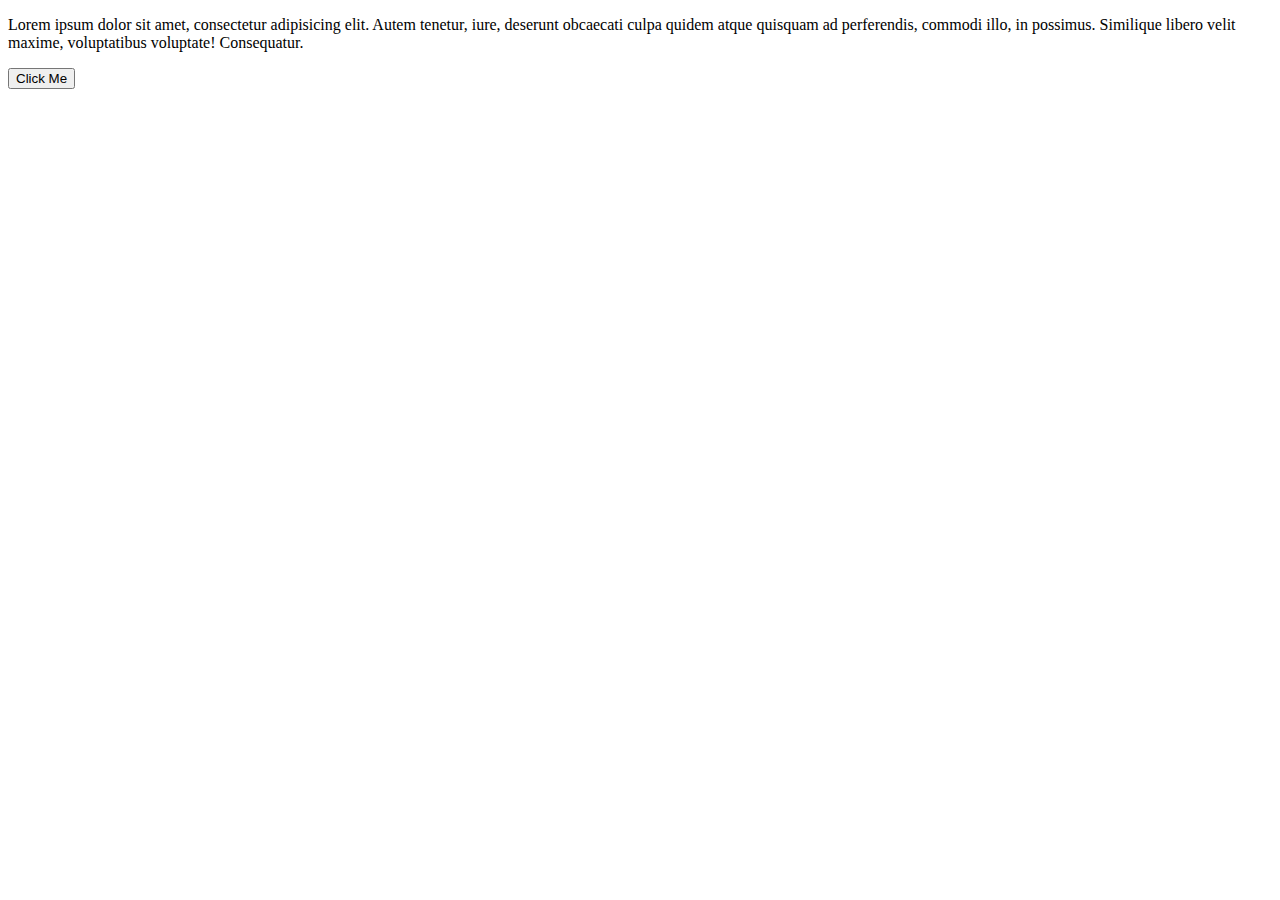
<file: day01/index.html>
<!DOCTYPE html>
<html lang="en">
<head>
  <meta charset="UTF-8">
  <meta name="viewport" content="width=device-width, initial-scale=1.0">
  <meta http-equiv="X-UA-Compatible" content="ie=edge">
  <title>Day01</title>
</head>
<body>



  <p>Lorem ipsum dolor sit amet, consectetur adipisicing elit. Autem tenetur, iure, deserunt obcaecati culpa quidem atque quisquam ad perferendis, commodi illo, in possimus. Similique libero velit maxime, voluptatibus voluptate! Consequatur.</p>

  <button onclick="alert('You created a popup window!')">Click Me</button>


  <!-- <script>
    confirm('Yes or No');
  </script> -->

  <script src="js/script.js"></script>
</body>
</html>
</file>
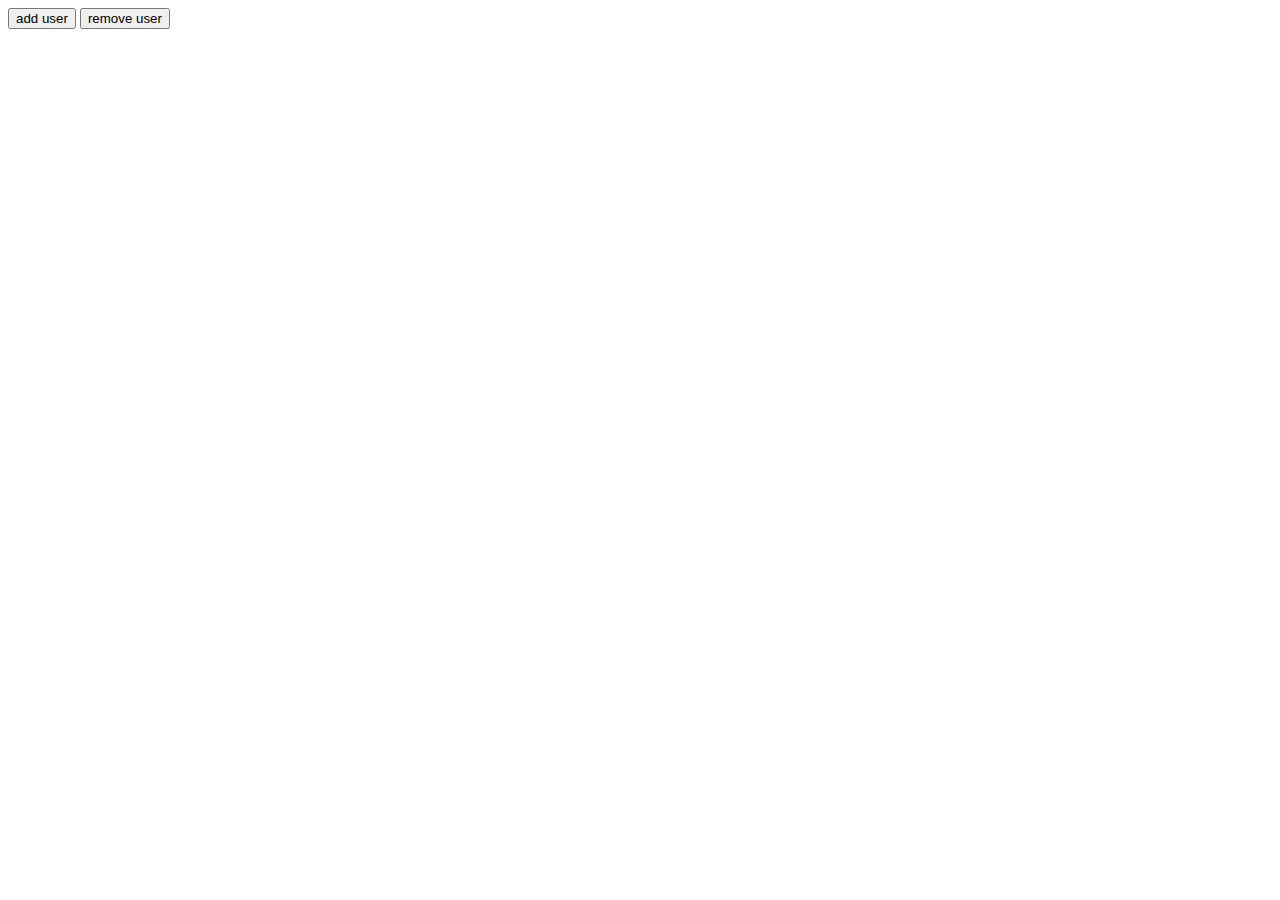
<file: day03/index.html>
<!DOCTYPE html>
<html lang="en">
<head>
  <meta charset="UTF-8">
  <meta name="viewport" content="width=device-width, initial-scale=1.0">
  <meta http-equiv="X-UA-Compatible" content="ie=edge">
  <title>Document</title>
</head>
<body>

<button onclick="getUser()">add user</button>

<button onclick= "removeUser()">remove user</button>

  <script src="js/script.js"></script>
</body>
</html>
</file>
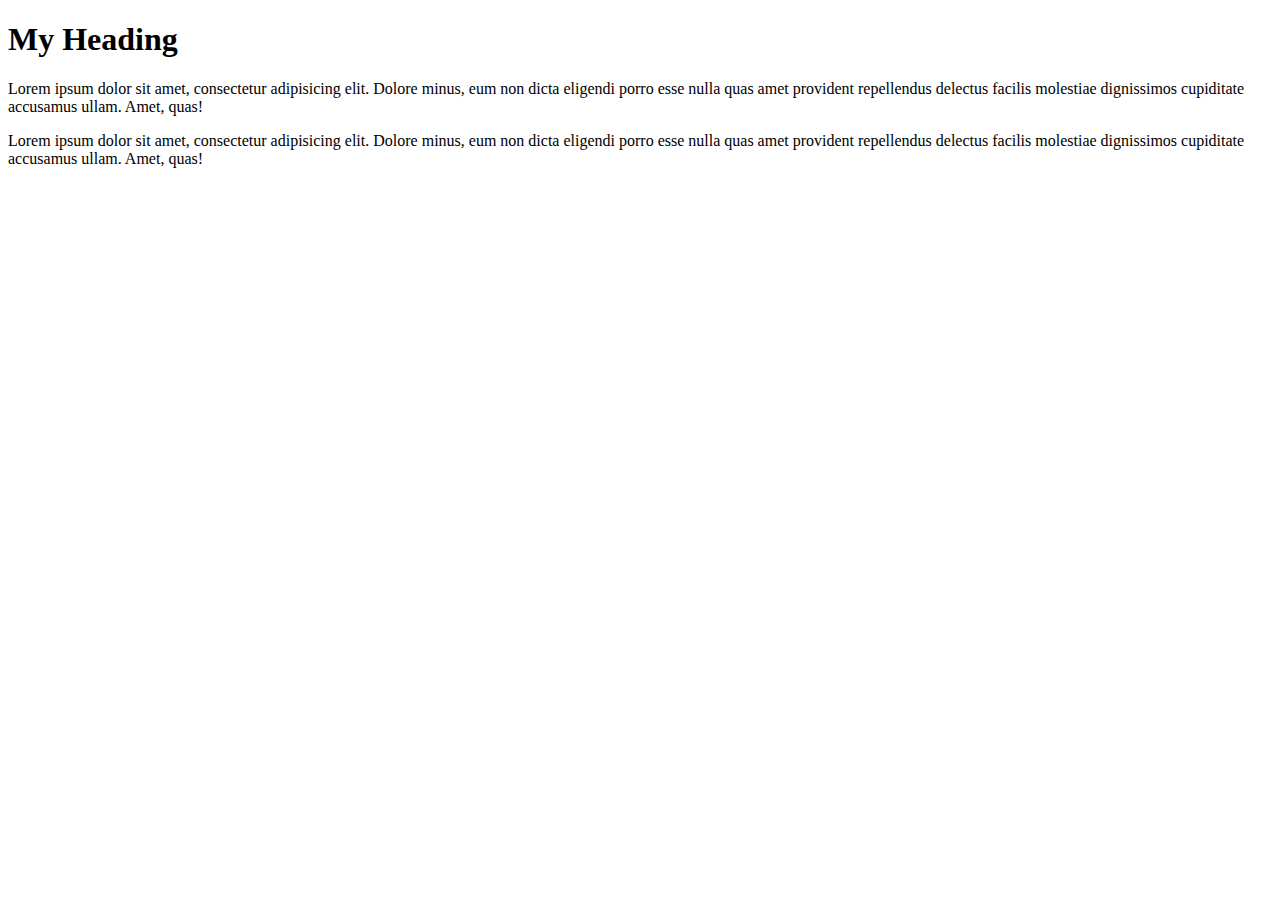
<file: day06/index.html>
<!DOCTYPE html>
<html lang="en">
<head>
  <meta charset="UTF-8">
  <meta name="viewport" content="width=device-width, initial-scale=1.0">
  <meta http-equiv="X-UA-Compatible" content="ie=edge">
  <title>day06</title>
  <link rel="stylesheet" href="css/style.css">
</head>
<body>
  <h1 id="hdr1">My Heading</h1>

  <p>Lorem ipsum dolor sit amet, consectetur adipisicing elit. Dolore minus, eum non dicta eligendi porro esse nulla quas amet provident repellendus delectus facilis molestiae dignissimos cupiditate accusamus ullam. Amet, quas!</p>

  <p>Lorem ipsum dolor sit amet, consectetur adipisicing elit. Dolore minus, eum non dicta eligendi porro esse nulla quas amet provident repellendus delectus facilis molestiae dignissimos cupiditate accusamus ullam. Amet, quas!</p>

  <form action=""></form>


  <!-- <button onclick="alertRand()">click</button>

  <button onclick="getName()">CLICK</button> -->

  <script src="js/script.js"></script>
</body>
</html>
</file>
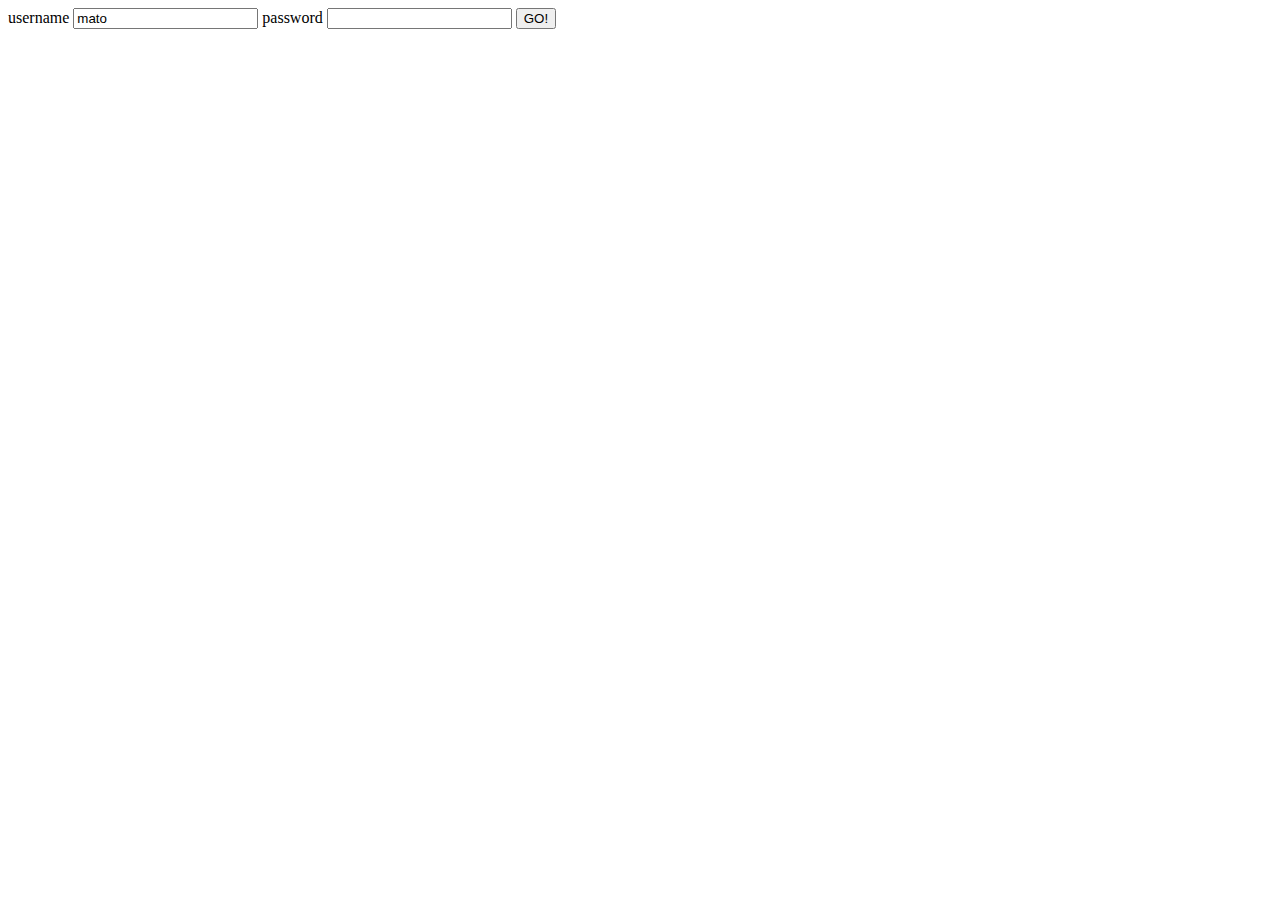
<file: day07/index.html>
<!DOCTYPE html>
<html lang="en">
<head>
  <meta charset="UTF-8">
  <meta name="viewport" content="width=device-width, initial-scale=1.0">
  <meta http-equiv="X-UA-Compatible" content="ie=edge">
  <title>day07</title>
  <link rel="stylesheet" href="css/style.css">
<style>
  button {
    transition: all .5s;
  }
  </style>
</head>
<body>
  <!--<ul>
    <li>one</li>
    <li>two</li>
    <li>three</li>
  </ul>


  <button>click here</button>

  <div id="set">

  </div>
  <div id="get">
  <p>
    Here is a line to show getting text.
  </p>
  </div>

  <div >

  </div> -->

  <form>

    <label for="un">
      username
      <input id="un" type="text" value="mato">
    </label>

    <label for="pw">
      password
    <input id="pw" type="password" value ="">

  </label>
    <input type="submit" value="GO!">
  </form>

  <script src="js/script.js"></script>
</body>
</html>
</file>
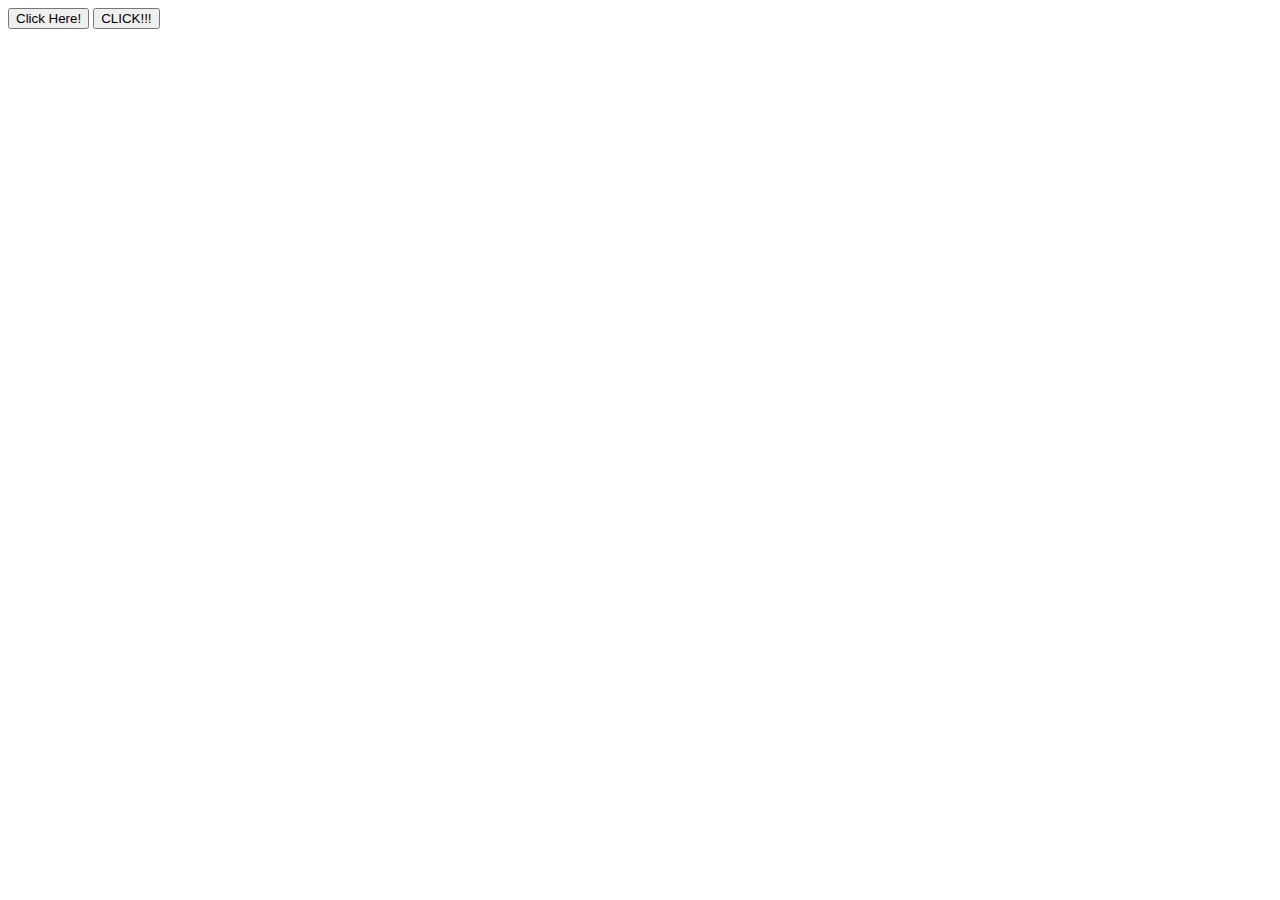
<file: day05/assignment.html>
<!DOCTYPE html>
<html lang="en">
<head>
  <meta charset="UTF-8">
  <meta name="viewport" content="width=device-width, initial-scale=1.0">
  <meta http-equiv="X-UA-Compatible" content="ie=edge">
  <title>Assignment</title>
</head>
<body>

  <button onclick="fNameLName()">Click Here!</button>

  <button onclick="getUsername()">CLICK!!!</button>
  <script src="js/assignment.js"></script>
</body>
</html>
</file>
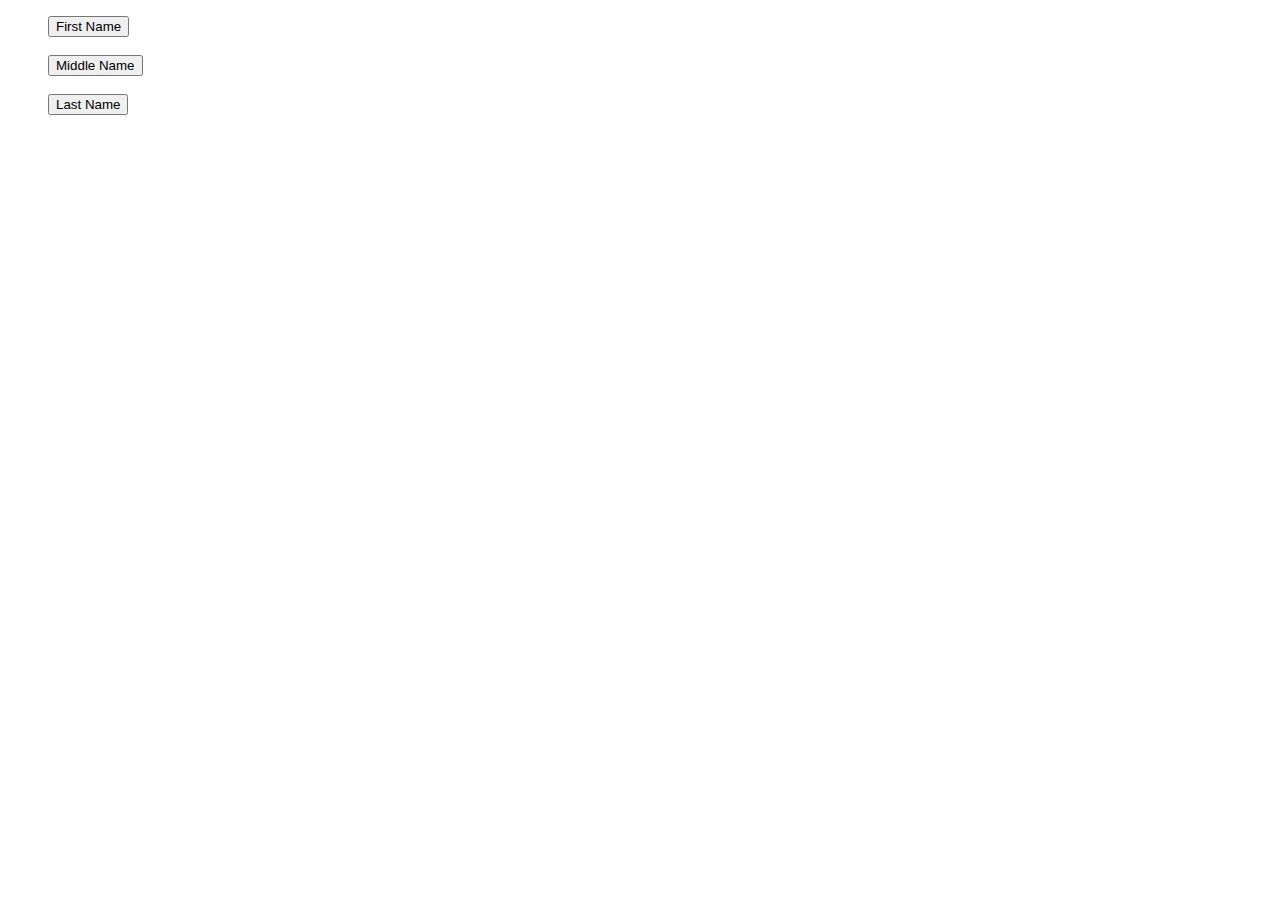
<file: day06/assignment.html>
<!DOCTYPE html>
<html lang="en">
<head>
  <meta charset="UTF-8">
  <meta name="viewport" content="width=device-width, initial-scale=1.0">
  <meta http-equiv="X-UA-Compatible" content="ie=edge">
  <title>Assignment Day06</title>
    <link rel="stylesheet" href="css/assignment.css">
</head>
<body>
  <ul>
    <li><Button id="firstBtn">First Name</Button></li><br>
    <li><Button>Middle Name</Button></li><br>
    <li><Button>Last Name</Button></li>
  </ul>
  <script src="js/assignment.js"></script>
</body>
</html>
</file>
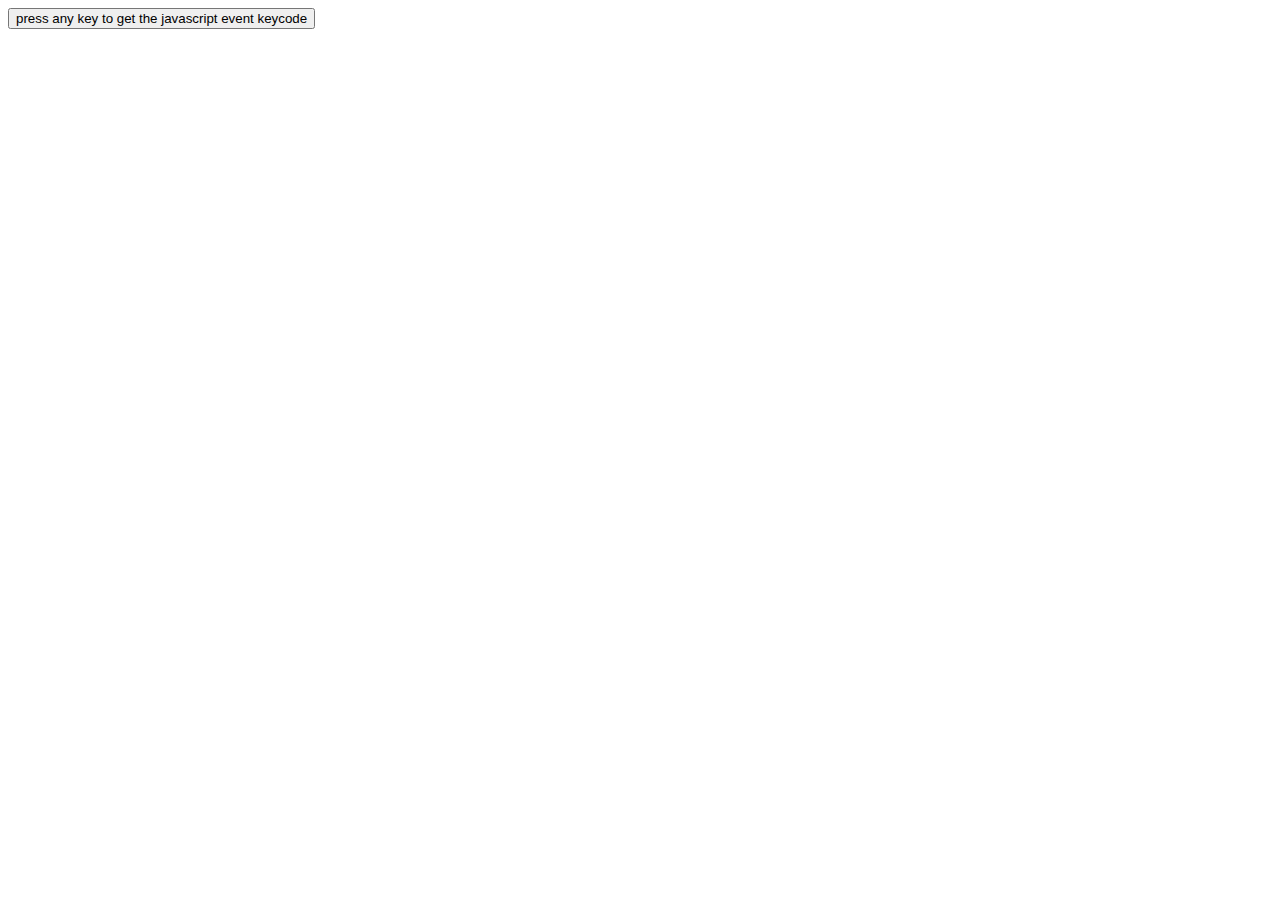
<file: day07/assignment.html>
<!DOCTYPE html>
<html lang="en">
<head>
  <meta charset="UTF-8">
  <meta name="viewport" content="width=device-width, initial-scale=1.0">
  <meta http-equiv="X-UA-Compatible" content="ie=edge">
  <title>Keycode.info</title>

  <style>
  .hidden {
    display: none;
  }
  </style>

</head>
<body>

<button type="button" class="intro">
  press any key to get the javascript event keycode
</button>

<main class="hidden">
  <h1>0</h1>
  <button type="button" class="key"></button>
</main>
  <script src="js/assignment.js"></script>
</body>
</html>
</file>
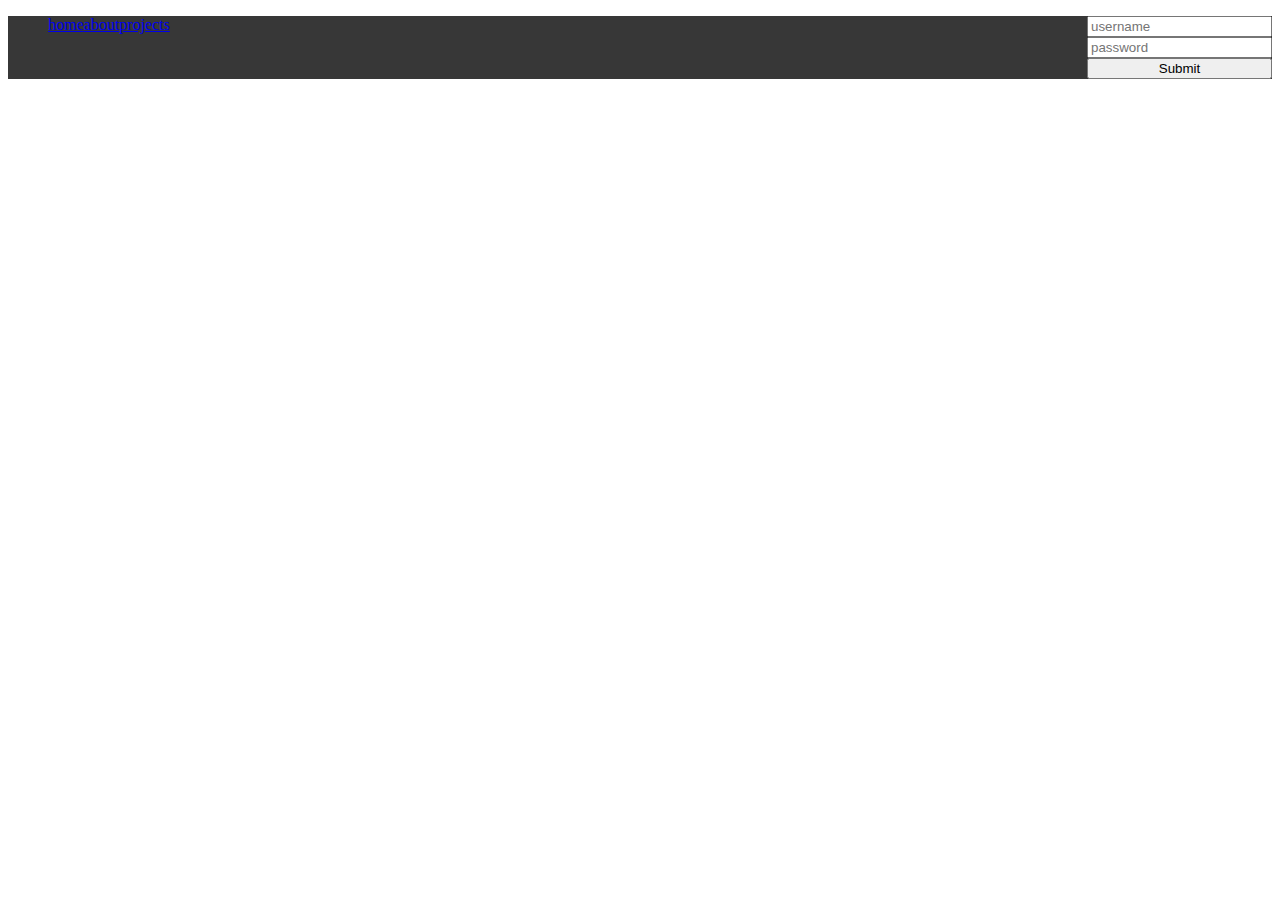
<file: day08/assignment.html>
<!DOCTYPE html>
<html lang="en">
<head>
  <meta charset="UTF-8">
  <meta name="viewport" content="width=device-width, initial-scale=1.0">
  <meta http-equiv="X-UA-Compatible" content="ie=edge">
  <title>Document</title>
  <style>
      nav {
        background-color: hsla(0, 0%, 8%, .85);
      }
      ul {
        display: flex;
        list-style: none;
      }
      form {
        display: flex;
        flex-direction: column;
      }
      li:last-child {
        margin-left: auto;
      }
  </style>
</head>
<body>
  <nav></nav>

  <script src="js/assignment.js"></script>
</body>
</html>
</file>
<file: day06/css/style.css>
p.red {
  color: red;
  transition: color .5s;
}
</file>
<file: day07/css/style.css>
ul {
    width: 100%;
    display: flex;
    list-style: none;
    justify-content: space-between;
    color: #fff;
    font-size: 2em;
    background-color: hsla(300, 30%, 40%, 1);
    padding: 0;
    margin: 0;
    position: fixed;
    top: -100px;
    transition: top .5s;
}

ul.vis {
  top: 0px;
}
</file>
<file: day06/css/assignment.css>
ul {
  list-style: none;
}
</file>
